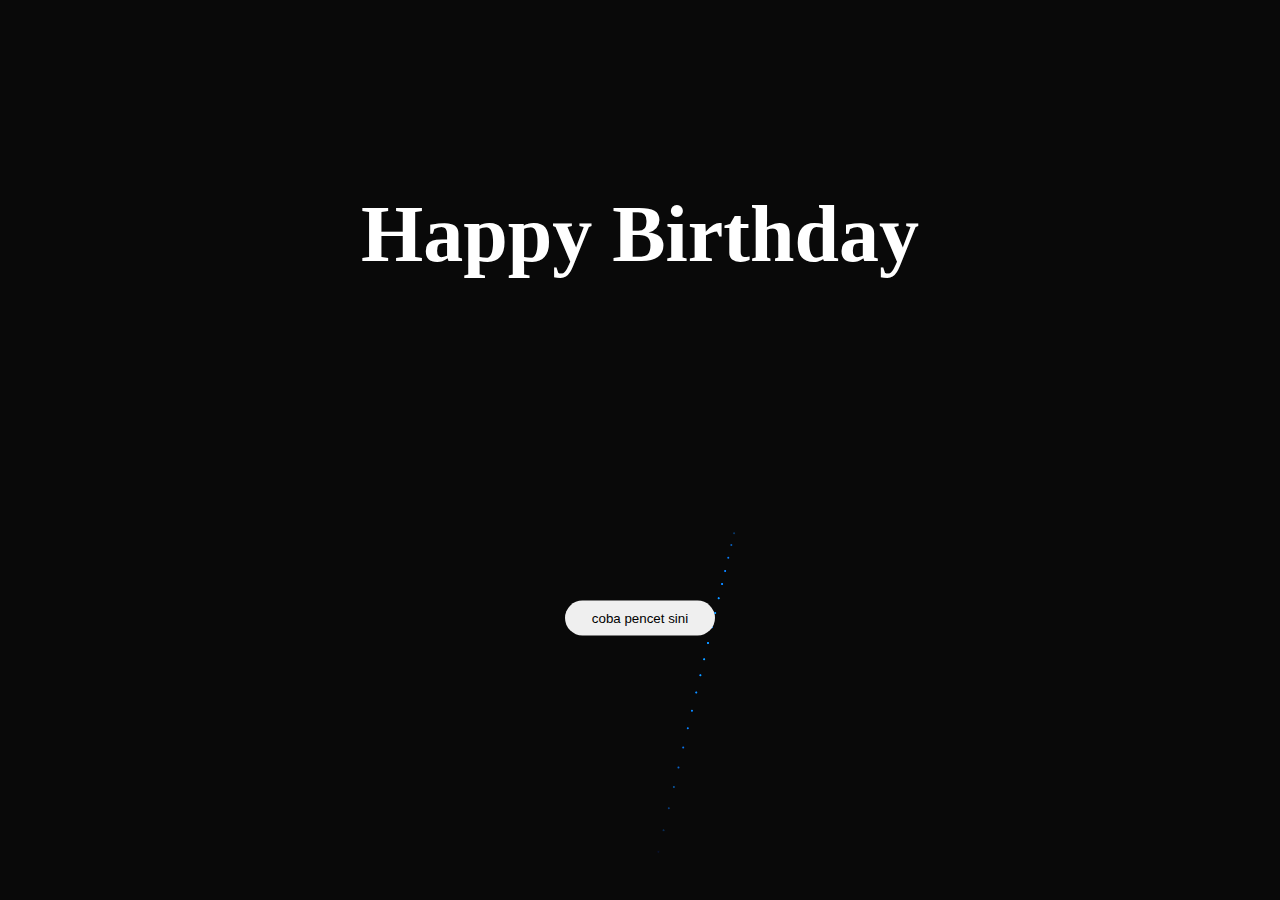
<file: index.html>
<!DOCTYPE html>
<html lang="en">
<head>
    <meta charset="UTF-8">
    <meta name="viewport" content="width=device-width, initial-scale=1.0">
    <title>RAHASIA NEGARA</title>
    <link rel="stylesheet" href="cmiw2.css">
    <style>
        
    </style>
</head>
<body>
    <div>
    
    <h1>Happy Birthday</h1>
    <p><a href="./cmiw1.html"><button> coba pencet sini </button></a></p>
    <canvas id="birthday"></canvas>
    <script src="cmiw3.js"></script>
    </div>
</body>
</html>
</file>
<file: cmiw2.css>
body {
    margin: 0;
    background: #020202;
    cursor: crosshair;
  }
  canvas{display:block}
  h1 {
    position: absolute;
    top: 20%;
    left: 50%;
    transform: translate(-50%, -50%);
    color: #fff;
    font-family: "Source Sans Pro";
    font-size: 5em;
    font-weight: 900;
    -webkit-user-select: none;
    user-select: none;
  }
  p {
    position: absolute;
    top: 60%;
    left: 50%;
    transform: translate(-50%, -50%);
    color: #fff;
    font-family: "Source Sans Pro";
    font-size: 3em;
    font-weight: 900;
    -webkit-user-select: none;
    user-select: none;
    
  }
  button {
    margin-top: 60px;
    padding: 10px;
    width: 150px;
    border-radius: 50px;
    border: none;
    
  }
</file>
